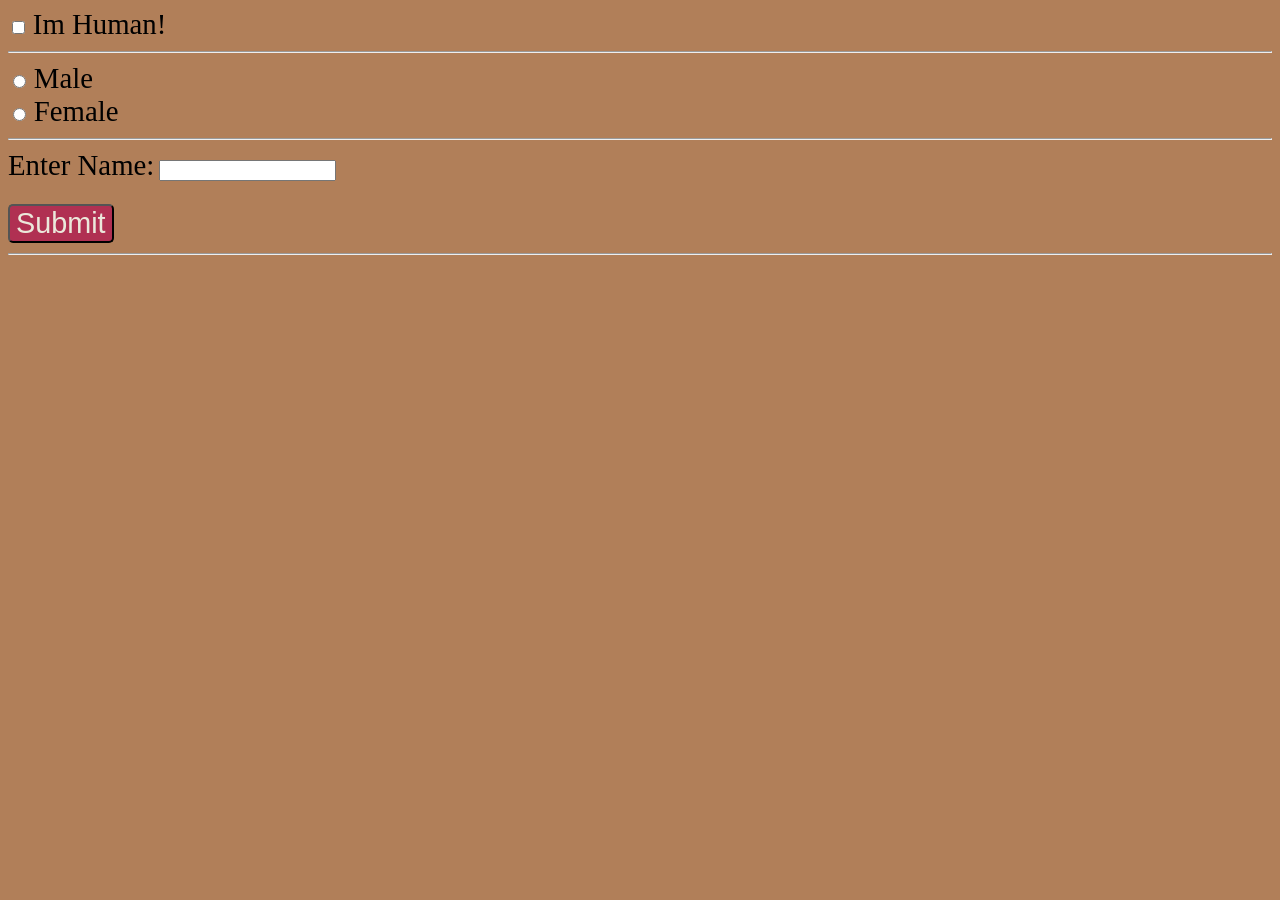
<file: JavaScript/Checkbox/Index.html>
<!DOCTYPE html>
<html lang="en">
<head>
	<meta charset="UTF-8">
	<meta name="viewport" content="width=device-width, initial-scale=1.0">
	<title>WebPage</title>
	<link rel="stylesheet" href="style.css" >
</head>
<body dir="ltr">

	<input type="checkbox" id="MyCheckbox">
	<label for="MyCheckbox">Im Human!</label><br><hr>

	<input type="radio" name="gender" id="Gender1">
	<label for="Gender1">Male</label><br>

	<input type="radio" name="gender" id="Gender2">
	<label for="Gender2">Female</label><br><hr>

	<label>Enter Name:</label>
	<input type="text" id="MyUsername"><br>
	
	<br><button type="submit" id="MySubmit">Submit</button>
	<br><hr>
	<p id="p1"></p>
	<script src="Index.js"></script>
</body>
</html>
</file>
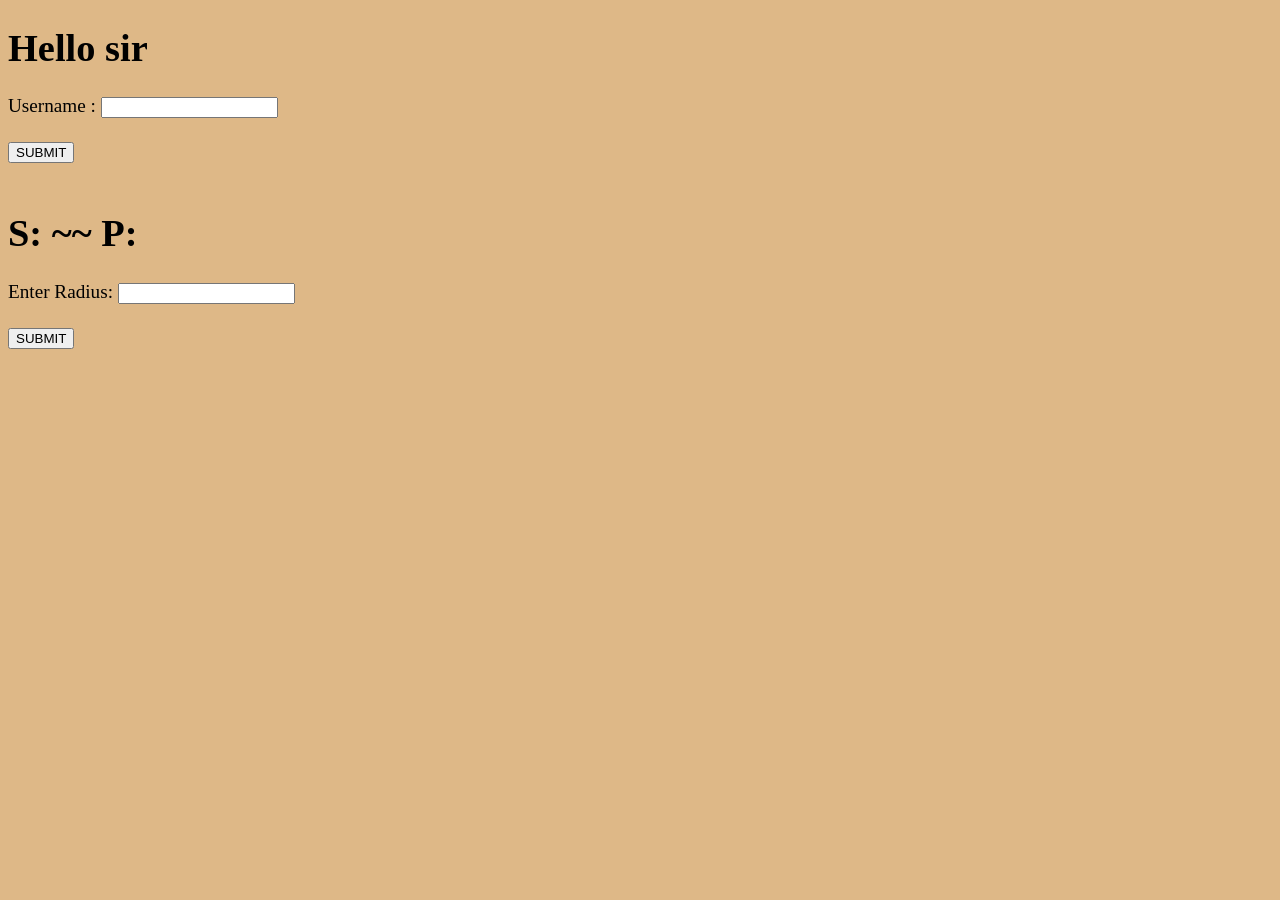
<file: JavaScript/Circle/Index.html>
<!DOCTYPE html>
<html lang="en">
<head>
	<meta charset="UTF-8">
	<meta name="viewport" content="width=device-width, initial-scale=1.0">
	<title>WebPage</title>
	<link rel="stylesheet" href="style.css" >
</head>
<body>
	<h1 id="myH1">Hello sir</h1>
	<label>Username :</label>
	<input id="myText" ><br><br>
	<button id="mySubmit">SUBMIT</button>
	<br><br>
	<h1 id="H1-2">S:  ~~ P:</h1>
	<label>Enter Radius:</label>
	<input type="text" id="radius" ><br><br>
	<button id="Submit2">SUBMIT</button>
	
	<script src="Index.js"></script>
</body>
</html>
</file>
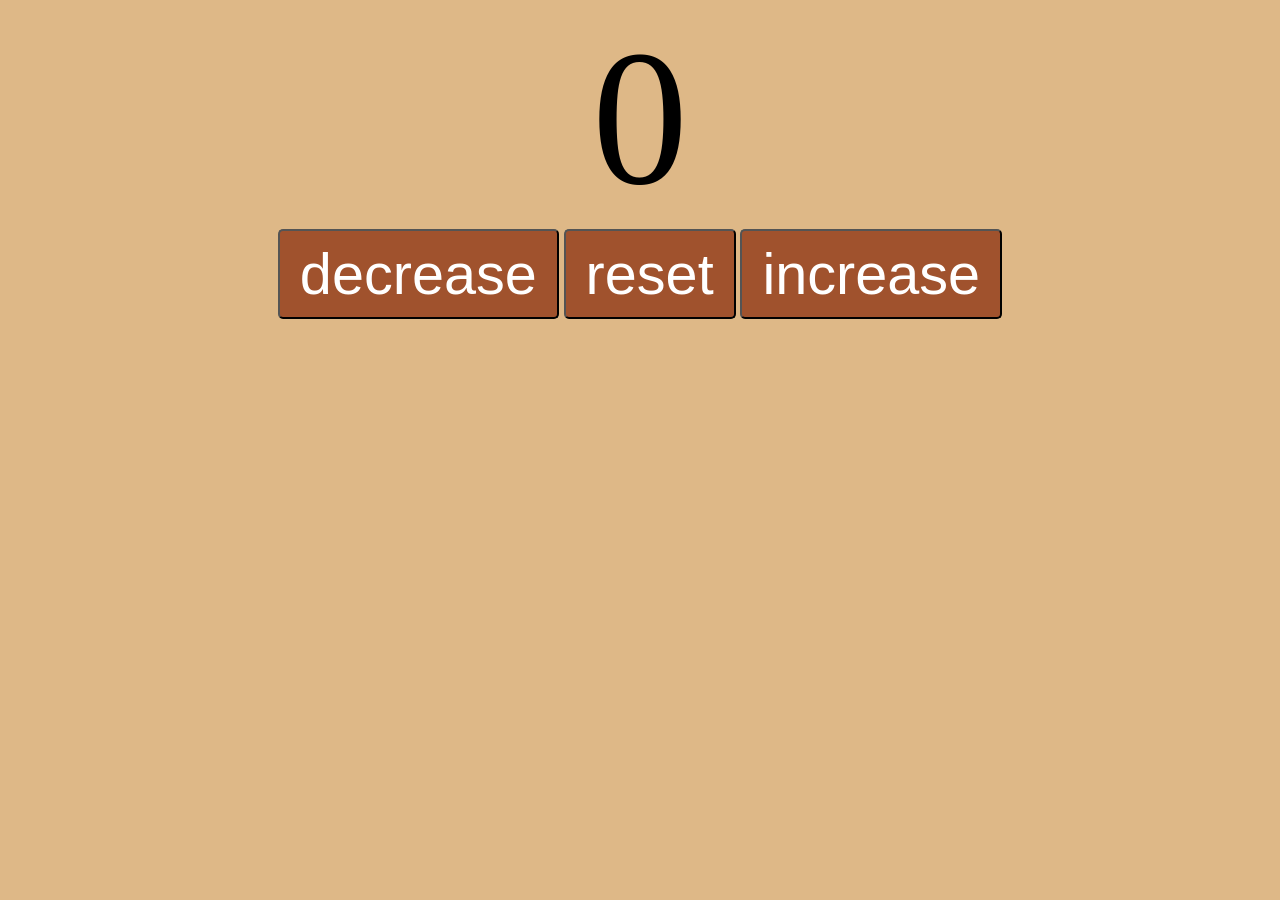
<file: JavaScript/Counter/Index.html>
<!DOCTYPE html>
<html lang="en">
<head>
	<meta charset="UTF-8">
	<meta name="viewport" content="width=device-width, initial-scale=1.0">
	<title>WebPage</title>
	<link rel="stylesheet" href="style.css" >
</head>
<body>
	<label id="countlabel" >0</label>
	<div id="BtnCountainer">
	<button id="decrease" class="Buttons">decrease</button>
	<button id="reset" class="Buttons">reset</button>
	<button id="increase" class="Buttons">increase</button>
	</div>
	<script src="Index.js"></script>
</body>
</html>
</file>
<file: JavaScript/Checkbox/style.css>
body{
	background-color: #B17F59;
	font-size: larger;
}
#MySubmit{
	cursor: pointer;
	border-radius: 5px;
	background-color: #B03052;
	font-size:1.5em;
	color: #EBE8DB;
	transition: background-color 0.5s;
	transition: color .5s;
}
#MySubmit:hover{
	background-color: #3D0301;
	color: #D76C82;
}
label{
	font-size: 1.5em;
}
</file>
<file: JavaScript/Circle/style.css>
body{
	background-color: burlywood;
	font-size: larger;
	
}
</file>
<file: JavaScript/Counter/style.css>
body{
	background-color: burlywood;
	font-size: larger;
}
#countlabel{
	display: block;
	text-align: center;
	font-size: 10em;
}
#BtnCountainer{
	text-align: center;
}
.Buttons{
	padding: 10px 20px;
	font-size: 3em;
	color: white;
	background-color: rgb(160, 82, 45);
	border-radius: 5px;
	cursor: pointer;
	transition: background-color 0.5s;
}
.Buttons:hover{
	background-color:rgb(107, 56, 32) ;
}
</file>
